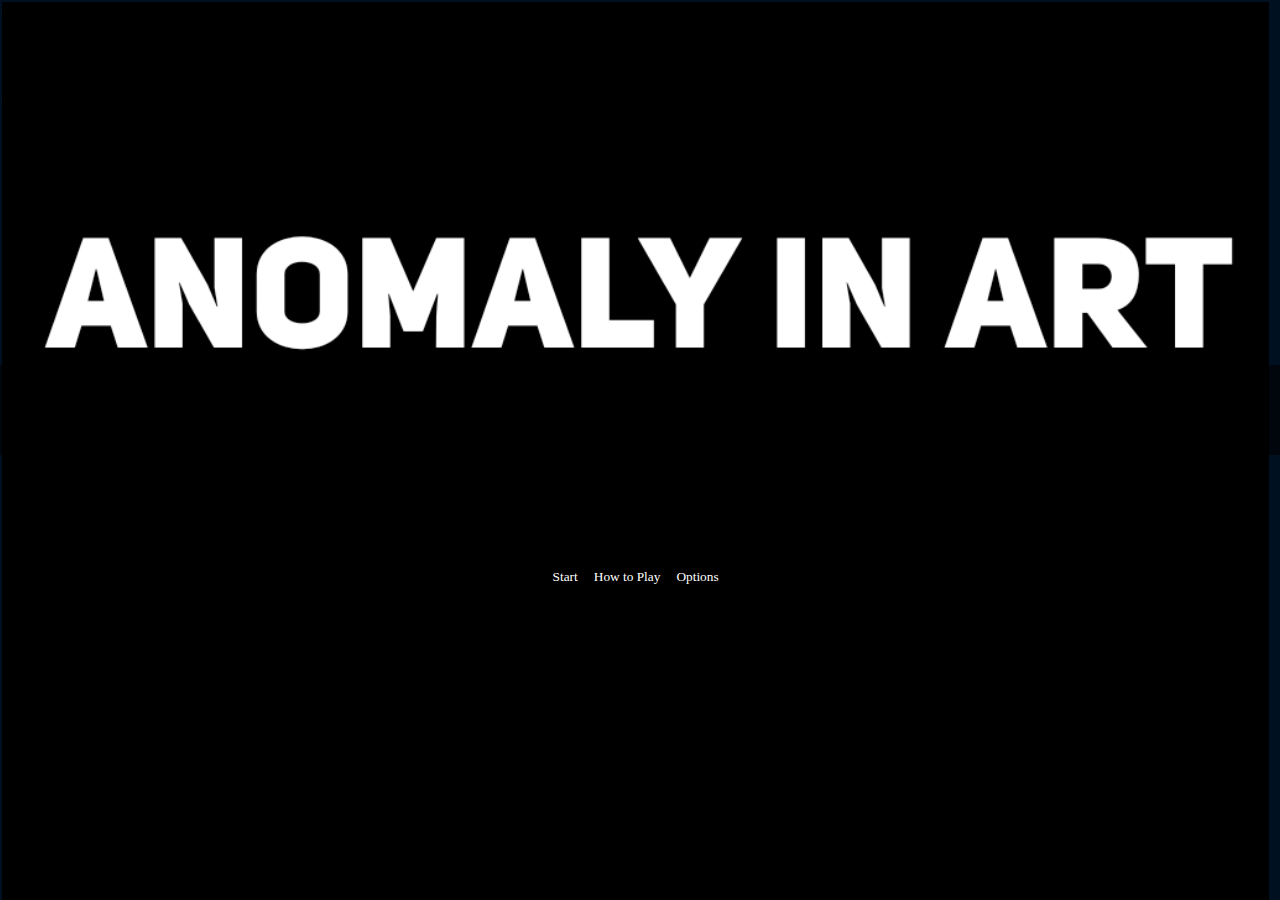
<file: Anomaly In Art/index.html>
<!DOCTYPE html>
<html>
<head>
    <meta name="viewport" content="width=device-width">
    <title>Anomaly in Art</title>
    <link rel="stylesheet" href="style.css">
    <script src="howler.js"></script>
    <meta property="og:title" content="Anomaly In Art" />
    <meta property="og:description" content="inspired by Alternate Watch - Anomaly In Art by DiamondSpaceGD" />
</head>

<body>
    <div id="result">
        <h1>ANOMALY</h1>
        <h1 id="resu">NOT FOUND</h1>
    </div>
    <div id="lose">
        <h1>YOU FAILED</h1>
        <h1 id="endResu">You reported 0 Anomalies</h1>
        <h3>Refresh the page to go back to main menu</h3>
    </div>
    <div id="mainMenu">
        <div id="menuOptions">
            <image src="logo.png" class="gameLogo"></image>
            <button onclick="chooseArtist()">Start</button>
            <button onclick="showHowToPlay()">How to Play</button>
            <button onclick="showOptions()">Options</button>
        </div>

        <div id="howToPlayMenu" style="display: none;">
            <h6>In this game, you will be given 6 arts to monitor, if something changed, that mean theres an anomaly</h6><br>
            <h6>A/D : Previous/next image</h6><br>
            <h6>If you find an anomaly, report it by pressing report menu, choose which art does the anomaly takes place, then choose what kind of anomaly is it</h6><br>
            <h6>Color - Color changes on specific element</h6>
            <h6>Duplicate - An element got duplicated, the clone always placed closely to it's original</h6>
            <h6>Displacement - Element changes position</h6>
            <h6>Dementia - Faces/words get covered by black stuff, often plays music</h6><br>
            <h6>Dont let 5 Arts get taken over by anomaly or else you lose</h6><br>
            <h6>This <image src="Image/detected.png" style="width: 5vh; height: 5vh;"></image> should alert you that there's an anomaly in the art you're currently monitoring, so make sure to pay attention to find what's changed</h6>
            <button onclick="goToMainMenu()">Back to Main Menu</button>
        </div>

        <div id="optionsMenu" style="display: none;">
            <h6>Music Volume (Yes, there's music in this game)</h6>
            <input type="range" id="volumeSlider" min="0.5" max="1" step="0.025" value="1" onchange="updateVolume(this.value)">
            <h6>0.5 ~ 1</h6>
            <br>
            <h3>Difficulty (Also for debugging)</h3>
            <h6>Anomaly Summon Rate</h6>
            <input type="range" id="diffSlider" min="5" max="20" step="0.5" value="15" onchange="updateDiff(this.value)">
            <h6>5 ~ 15 seconds - <span id="diffValue">15 Seconds</span></h6>
            <h3>Gameplay modifier</h3>
            <div>
                <button id="m1" onclick="switchMod('instantReport')">Instant report</button>
                <button id="m2" onclick="switchMod('anomalyFinder')">Anomaly Finder</button>
                <button id="m3" onclick="switchMod('kuroCode')">KuroCode</button>
            </div>
            <h6 id="description"></h6>
            <hr>
            <br>
            <button onclick="goToMainMenu()">Back to Main Menu</button>
        </div>

        <div id="artistList" style="display: none;">
            <h1>Which pack</h1>
            <button onclick="startGame('r3dz3r')" class="choose">
                <image src="Image/R3DZ3R/rai/normal.png" class="artistLogo"></image>
                <h3>R3DZ3R [Simple Introduction]<br>
                    @R3DZ3R_florie on twitter</h3>
            </button>
            <button onclick="startGame('changed')" class="choose">
                <image src="Image/Changed/light-latex/normal.png" class="artistLogo"></image>
                <h3>Changed [Insanely hard]<br>
                    Changed transfur</h3>
            </button>
            <button onclick="goToMainMenu()">Back to Main Menu</button>
        </div>
    </div>

    <div class="top">
        <h6>ENDLESS MODE</h6>
    </div>
    <div id="image">
        <h6 id="monitoring">Currently Monitoring : @R3DZ3R_florie</h6>
        <h6 id="warning" style="color: red; font-size: 20px; opacity: 0">! TOO MANY ANOMALY !</h6>
        <image src="Image/detected.png" id="alert"></image>
        <h6 id="artName">Fika</h6>
        <h6 id="anomalyFi">No anomaly</h6>
    </div>
    <div id="report">
        <div class="report">
            <div class="list">
                <h5 class="title">Art</h5>
                <button id="a1" onclick="setRepoArt(1)">Fika</button>
                <button id="a2" onclick="setRepoArt(2)">Rai</button>
                <button id="a3" onclick="setRepoArt(3)">Red Florie</button>
                <button id="a4" onclick="setRepoArt(4)">Strawberry Cat</button>
                <button id="a5" onclick="setRepoArt(5)">Sunflow</button>
                <button id="a6" onclick="setRepoArt(6)">Catflow</button>
            </div>
            <div class="list">
                <h5 class="title">Type</h5>
                <button id="l1" onclick="setRepoType(1)">Color</button>
                <button id="l2" onclick="setRepoType(2)">Duplicate</button>
                <button id="l3" onclick="setRepoType(3)">Displacement</button>
                <button id="l4" onclick="setRepoType(4)">Dementia</button>
            </div>
        </div>
        <button id="send" onclick="report()">Report!</button>
        <button id="send2" onclick="instantReport()">Instant Report!</button>
    </div>
    <button id="disReport" onclick="displayRep()">Report Menu</button>
    <button id="pre" onclick="previous()"><image src="Image/prev.png" style="width: 5vw; height: 5vw"></image></button>
    <button id="nex" onclick="next()"><image src="Image/next.png" style="width: 5vw; height: 5vw"></image></button>
</body>
<script type="text/javascript" src="info.js"></script>
<script type="text/javascript" src="script.js"></script>
<script type="text/javascript" src="menu.js"></script>
</html>
</file>
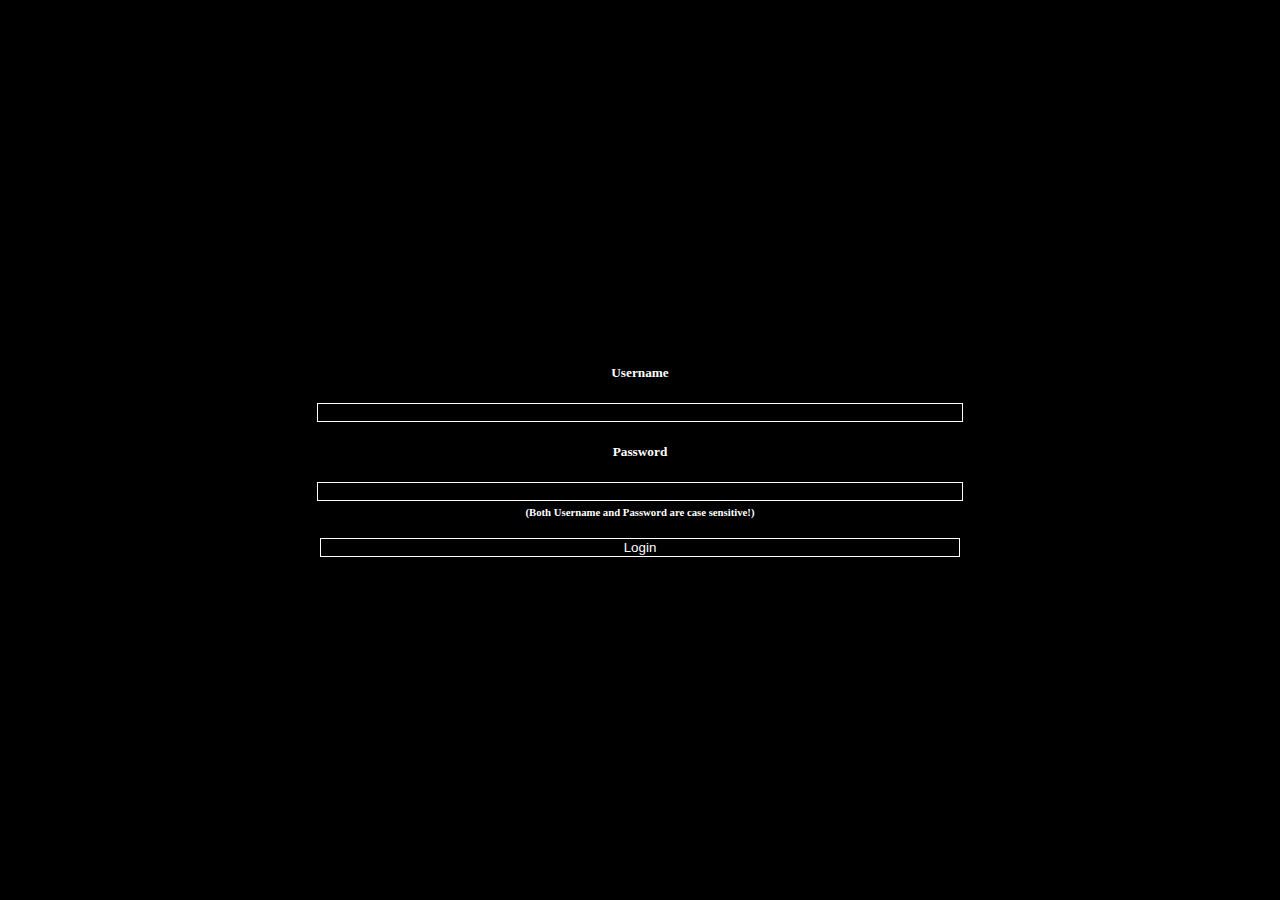
<file: hidden-a.html>
<!DOCTYPE HTML>
<html>
<head>
    <style>
        body {
            margin: 0;
            background-color: black;
            color: white;
        }

        input, button {
            background-color: black;
            color: white;
            border: solid 1px white;
            width: 50%;
        }

        #login, #loading {
            position: fixed;
            width: 100vw;
            height: 100vh;
            background-color: black;
            display: flex;
            flex-direction: column;
            justify-content: center;
            align-items: center;
        }

        h6 {
            margin: 5px 0 20px 0;
        }
        
        #progress {
            width: 75vw;
        }
        
        #bar {
            width: 0%;
            background-color: gray;
            transition: width 0.1s;
        }
    </style>
    <title>Hidden A</title>
</head>
<body>
    <div id="loading">
        <h1 id="lType">Sending data...</h1>
        <div id="progress">
            <h4 id="bar">0%</h4>
        </div>
        <h5 id="done">Please wait, this shouldn't take long</h5>
    </div>
    <div id="login">
        <h5>Username</h5>
        <input type="text" id="name">
        <h5>Password</h5>
        <input type="password" id="pass">
        <h6>(Both Username and Password are case sensitive!)</h6>
        <button onclick="send()">Login</button>
    </div>
</body>
<script>
    var loadi = {
        type: [
            "Sending data...",
            "Getting level ID...",
            "Checking if it exist...",
            "Making sure you're doing this legit...",
            "Doxxing random person...",
            "Fixing 2.2 bugs...",
            "Cleaning website's cache...",
            "Level id: 91300888"
            ],
        loadRate: [
            30,
            20,
            10,
            20,
            10,
            10,
            20,
            0
            ]
    }
    var choosen = 0;
    var random = 0;
    var progre = 0;
    
    function send() {
        var name = document.getElementById("name").value;
        var pass = document.getElementById("pass").value;
        if (name == "DiamondSpaceGD") {
            if (pass == "ILoveFurry") {
                document.getElementById("login").style.display = "none";
                var load = setInterval(update, 100);
            } else {
                alert("Incorrect password!");
            }
        } else {
            alert("Incorrect Username");
        }
    }
    
    function update() {
        random = Math.floor(Math.random() * loadi.loadRate[choosen]);
        progre = progre + random;
        if (progre > 100) {
            choosen++;
            document.getElementById("lType").innerHTML = loadi.type[choosen];
            progre = 0;
        }
        if (choosen == 7) {
            document.getElementById("done").innerHTML = "Done, have fun OwO";
        }
        document.getElementById("bar").innerHTML = progre + "%";
        document.getElementById("bar").style.width = progre + "%";
    }
</script>
</html>
</file>
<file: Anomaly In Art/style.css>
@font-face {
    font-family: "KuroCode";
    src: url("KurocodeV1.ttf");
    font-display: swap;
}

html {
    background-color: #001020;
    color: white;
}

body {
    margin: 2px;
    font-family: "Century Gothic";
}

#alert {
    position: fixed;
    top: 10vh;
    left: 85vw;
    width: 7vh;
    height: 7vh;
    opacity: 0;
}

button {
    background-color: #00000000;
    border: none;
    color: white;
    margin: 5px 0 5px 0;
    font-family: inherit;
}

#image {
    background-image: url('Image/R3DZ3R/fika/normal.png');
    height: 75vh;
    background-size: contain;
    background-repeat: no-repeat;
    background-position: center;
}

#report {
    background-color: #000000C0;
    position: absolute;
    bottom: 25vh;
    left: 50%;
    transform: translateX(-50%);
    padding: 10px;
    min-width: 200px;
    max-width: 400px;
    overflow: auto;
}

.title {
    margin-top: 0;
}

.report {
    display: flex;
    flex-direction: row;
}

.list {
    display: flex;
    flex-direction: column;
}

#send, #send2 {
    width: 100%;
    margin: 5px 0 5px 0;
    font-size: 20px;
    border: solid 1px white;
}

.top {
    display: flex;
    justify-content: space-between;
    height: 10vh;
}

h6 {
    margin: 0;
}

#disReport {
    width: 99vw;
    height: 10vh;
    font-size: 20px;
}

#pre {
    position: fixed;
    top: 40vh;
    left: 0;
    height: 10vh;
    width: 10vw;
    background-color: #000000A0;
}

#nex {
    position: fixed;
    top: 40vh;
    right: 0;
    height: 10vh;
    width: 10vw;
    background-color: #000000A0;
}

#result, #lose {
    background-color: black;
    position: fixed;
    width: 100vw;
    height: 0vh;
    text-align: center;
    padding: 0;
    overflow: auto;
    z-index: 1;
}

#mainMenu {
    background-color: black;
    position: fixed;
    width: 99vw;
    height: 90vh;
    text-align: center;
    padding: 5vh 0 5vh 0;
    overflow: auto;
    z-index: 1;
}

input[type="range"] {
    -webkit-appearance: none;
    background-color: #333;
    border-radius: 5px;
}

input[type="range"]::-webkit-slider-thumb {
    -webkit-appearance: none;
    width: 16px;
    height: 16px;
    background-color: white;
    border-radius: 50%;
    cursor: pointer;
}

.artistLogo {
    width: 20vw;
    height: 20vw;
    padding: 3vw;
    object-fit: cover;
    object-position: center;
}

.choose {
    display: flex;
    flex-direction: row;
    text-align: left;
    border: solid 1px white;
    width: 99vw;
}

.gameLogo {
    width: 99vw;
    height: 40vw;
    object-fit: cover;
    object-position: center;
}

#m1, #m2, #m3 {
    border: solid 1px white;
    padding: 5px;
}

#send2 {
    display: none;
}

#artName {
    position: absolute;
    bottom: 15vh;
    left: 0;
    width: 40vw;
    margin: 0 30vw 0 30vw;
    text-align: center;
    background-color: #000000A0;
}

#anomalyFi {
    position: absolute;
    top: 5vh;
    left: 0;
    width: 40vw;
    margin: 0 30vw 0 30vw;
    text-align: center;
    background-color: #000000A0;
    display: none;
}
</file>
